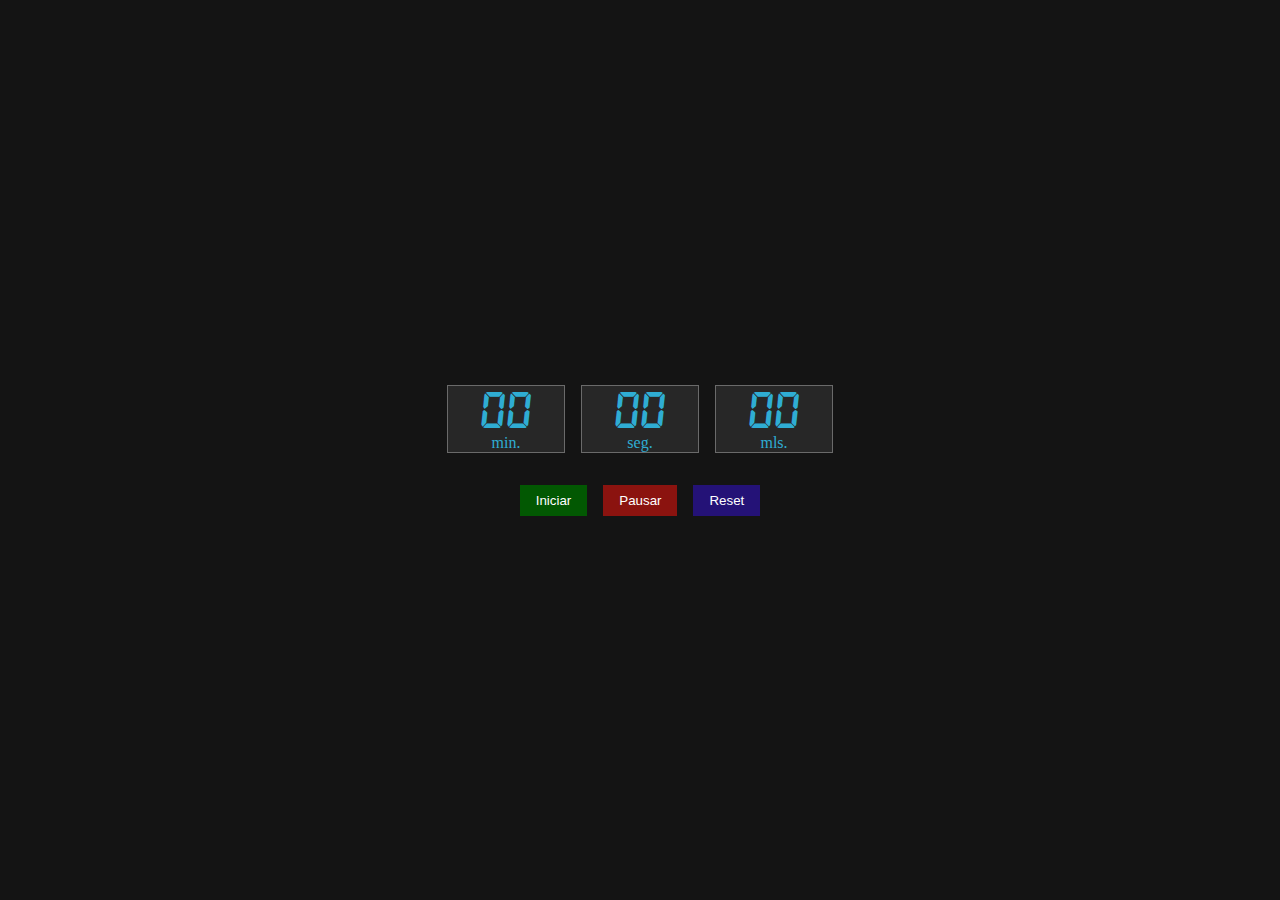
<file: index.html>
<!DOCTYPE html>
<html lang="pr-BR">
<head>
    <meta charset="UTF-8">
    <meta http-equiv="X-UA-Compatible" content="IE=edge">
    <meta name="viewport" content="width=device-width, initial-scale=1.0">
    <link rel="stylesheet" href="style.css">
    <title>Document</title>
</head>
<body>
    <div class="container">
        <div class="contador__container">
            <div class="contador__dig">
                <span id="contador-m" class="contador__dig--num">00</span>
                <span class="contador__legenda">min.</span>
            </div>
            <div class="contador__dig">
                <span id="contador-s" class="contador__dig--num">00</span>
                <span class="contador__legenda">seg.</span>
            </div>
            <div class="contador__dig">
                <span id="contador-mls" class="contador__dig--num">00</span>
                <span class="contador__legenda">mls.</span>
            </div>     
        </div>
        <div class="container-btn">
            <button id="btn-start" class="btn">Iniciar</button>
            <button id="btn-pause" class="btn">Pausar</button>
            <button id="btn-reset" class="btn">Reset</button>
        </div>
    </div>
    <script src="java2.js"></script>
</body>
</html>
</file>
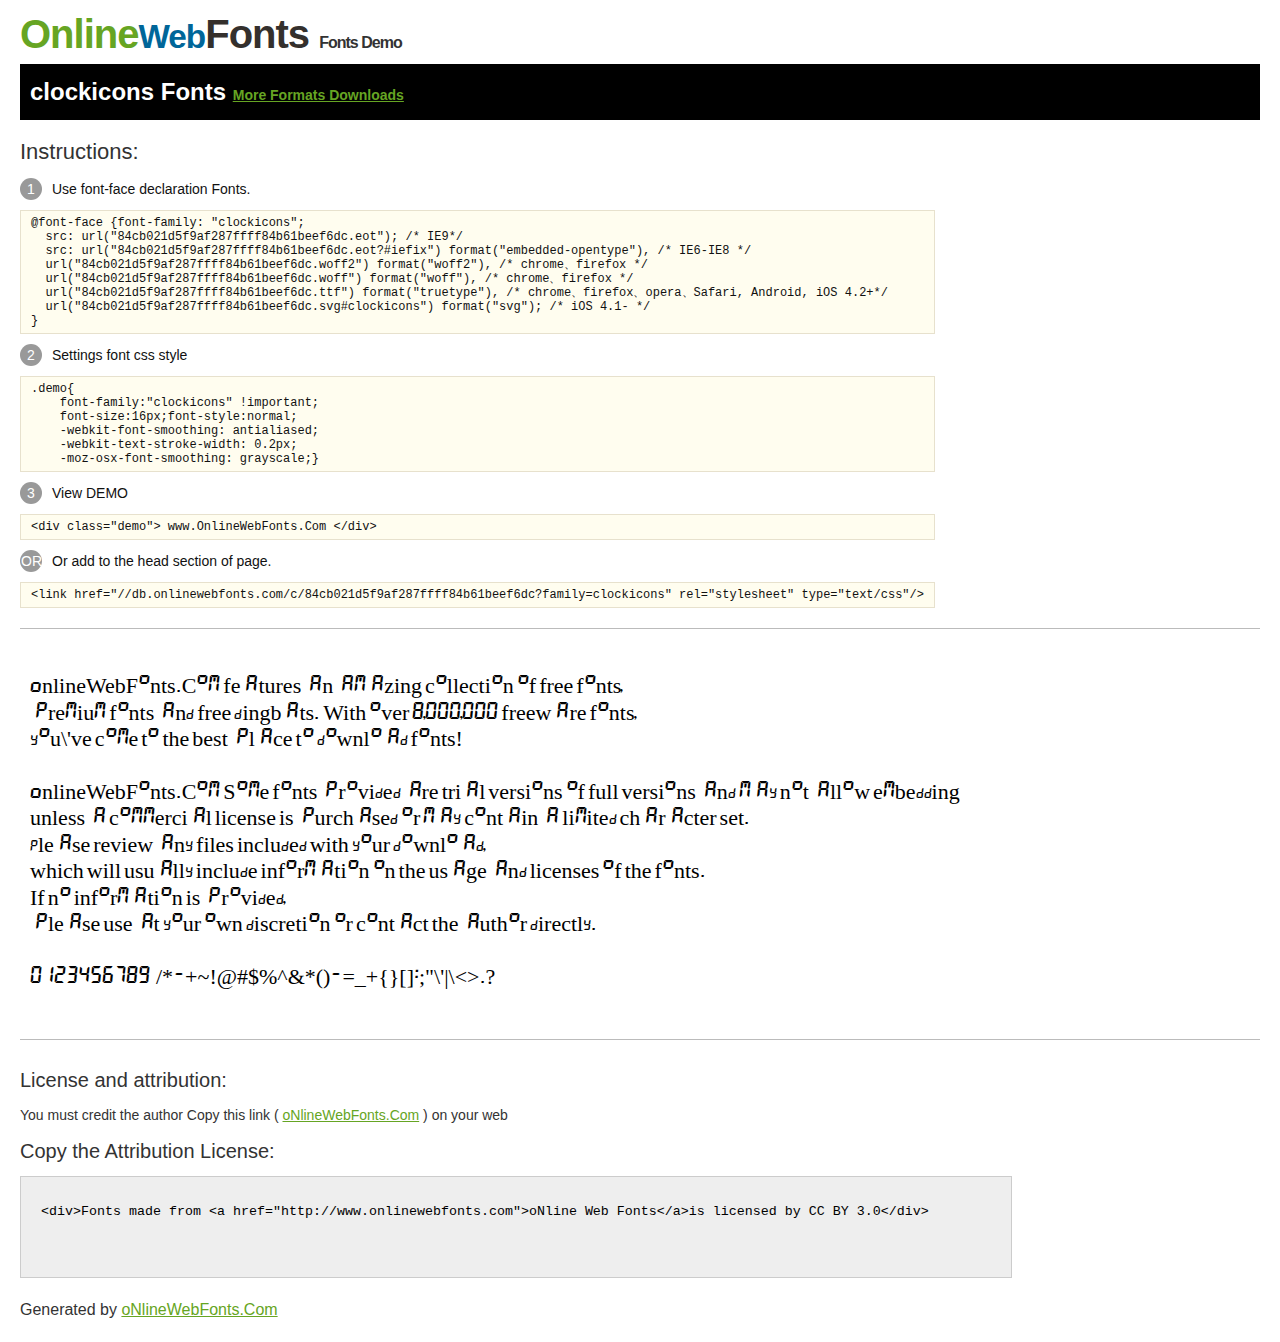
<file: fonts/Demo.html>
<!DOCTYPE html>
<html>
<head>
<meta charset="utf-8"/>
<title>clockicons Font - OnlineWebFonts.COM</title>
<style type="text/css">
@font-face {font-family: "clockicons";
  src: url("84cb021d5f9af287ffff84b61beef6dc.eot"); /* IE9*/
  src: url("84cb021d5f9af287ffff84b61beef6dc.eot?#iefix") format("embedded-opentype"), /* IE6-IE8 */
  url("84cb021d5f9af287ffff84b61beef6dc.woff2") format("woff2"), /* chrome、firefox */
  url("84cb021d5f9af287ffff84b61beef6dc.woff") format("woff"), /* chrome、firefox */
  url("84cb021d5f9af287ffff84b61beef6dc.ttf") format("truetype"), /* chrome、firefox、opera、Safari, Android, iOS 4.2+*/
  url("84cb021d5f9af287ffff84b61beef6dc.svg#clockicons") format("svg"); /* iOS 4.1- */
}
*{margin:0;padding:0;list-style:none;}pre{border:solid 1px #e7e1cd;background-color:#fffdef;overflow:auto;font-size:12px;line-height:14px;margin-top:10px;margin-right:0;margin-bottom:10px;margin-left:0;padding-top:5px;padding-right:10px;padding-bottom:5px;padding-left:10px;}.demo pre{color:#000;line-height: 1.2em;font-family:"clockicons"!important;font-size:22px;background-color:#FFF;border-top-width:0px;border-right-width:0px;border-bottom-width:0px;border-left-width:0px;}body{font-family:sans-serif;line-height:1.5;font-size:16px;padding:20px;color:#333;}:hover,:before,:after{-webkit-transition:all 0.1s ease-in;-moz-transition:all 0.1s ease-in;-ms-transition:all 0.1s ease-in;-o-transition:all 0.1s ease-in;transition:all 0.1s ease-in;}*{-moz-box-sizing:border-box;-webkit-box-sizing:border-box;box-sizing:border-box;margin:0;padding:0;}a{color:#66A523;}h1.logo{font-size:40px;letter-spacing:-1px;margin-top:-16px;}h1.logo strong{font-size:16px;font-family:sans-serif;color:#333;}h1.logo a{color:#34302d;text-decoration:none;}h1.logo a span{color:#66A523;}h1.logo a small{color:#006699;}.info{float:left;font-size:14px;margin-top:15px;}.info ul{margin-left:0px;color:#111;margin-bottom:20px;}.info .exs{font-size:12px;color:#666;margin-left:35px;display:block;}.info ul li{margin-top:10px;list-style:none;}.info .numno{color:#fff;border-radius:20px;padding:1px;display:inline-block;width:22px;height:22px;text-align:center;margin-right:10px;background-color:#999999;}.info ul strong{font-weight:normal;color:#000;}.info .inst{font-size:22px;margin-bottom:10px;}.demo{float:left;width:100%;height:auto;border-top-width:1px;border-top-style:solid;border-top-color:#bbb;border-bottom-width:1px;border-bottom-style:solid;border-bottom-color:#bbb;padding-bottom:10px;}.demo .demo_svg{float:left;height:auto;width:100px;margin-right:5px;margin-left:5px;margin-bottom:10px;}.demo .demo_svg i{float:left;height:80px;width:80px;text-align:center;font-size:40px;margin-left:10px;line-height:80px;color:#777;}.demo .demo_svg .code{float:left;height:20px;width:100%;overflow:hidden;text-align:center;line-height:20px;font-size:11px;color:#666;}.demo .demo_svg .txt{float:left;height:20px;width:100%;font-size:11px;text-align:center;white-space:nowrap;overflow:hidden;line-height:20px;}.demo .demo_svg:hover i{font-size:60px;color:#333;}.by{padding-top:15px;float:left;width:100%;margin-top:10px;margin-right:0;margin-bottom:10px;margin-left:0;}.by{margin-bottom:10px;font-size:20px;}.by .attr{font-size:14px;color:#333;padding-top:10px;padding-bottom:10px;}textarea{width:80%;height:auto;border:1px solid #CCC;resize:none;background:#EEE;padding:20px;float:left;margin-top:10px;line-height:30px;}#footer{float:left;width:100%;margin-top:10px;padding-bottom:20px;}h2{background-color:#000;padding-top:10px;padding-bottom:10px;padding-left:10px;color:#FFF;}
</style>
</head>
<body>
<h1 class="logo"> <a href="http://www.onlinewebfonts.com/"> <span>Online</span><small>Web</small>Fonts</a> <strong>Fonts Demo</strong></h1>
<h2>
clockicons Fonts <a style="font-size:14px;" href="http://www.onlinewebfonts.com/download/84cb021d5f9af287ffff84b61beef6dc" target="_blank">More Formats Downloads</a></h2>
<div class="info">
  <div class="inst">Instructions:</div>
  <ul>
    <li>
      <p> <span class="numno">1</span>Use font-face declaration Fonts.<br />
        <span class="exs">
        <pre>
@font-face {font-family: "clockicons";
  src: url("84cb021d5f9af287ffff84b61beef6dc.eot"); /* IE9*/
  src: url("84cb021d5f9af287ffff84b61beef6dc.eot?#iefix") format("embedded-opentype"), /* IE6-IE8 */
  url("84cb021d5f9af287ffff84b61beef6dc.woff2") format("woff2"), /* chrome、firefox */
  url("84cb021d5f9af287ffff84b61beef6dc.woff") format("woff"), /* chrome、firefox */
  url("84cb021d5f9af287ffff84b61beef6dc.ttf") format("truetype"), /* chrome、firefox、opera、Safari, Android, iOS 4.2+*/
  url("84cb021d5f9af287ffff84b61beef6dc.svg#clockicons") format("svg"); /* iOS 4.1- */
}
</pre>
      </span> 
    </li>
    <li>
      <p> <span class="numno">2</span>Settings font css style <br />
      <span class="exs">
<pre>
.demo{
    font-family:"clockicons" !important;
    font-size:16px;font-style:normal;
    -webkit-font-smoothing: antialiased;
    -webkit-text-stroke-width: 0.2px;
    -moz-osx-font-smoothing: grayscale;}
</pre>
      </span> 
    </li>
    <li>
      <p> <span class="numno">3</span>View DEMO <br />
      <span class="exs"><pre>
&lt;div class="demo"&gt; www.OnlineWebFonts.Com &lt;/div&gt;
</pre></span> 
    </li>
    <li>
      <p> <span class="numno">OR</span>Or add to the head section of page. <br />
      <span class="exs"><pre>
&lt;link href="//db.onlinewebfonts.com/c/84cb021d5f9af287ffff84b61beef6dc?family=clockicons" rel="stylesheet" type="text/css"/&gt;
</pre></span> 
    </li>
  </ul>
</div>
<div class="demo">
<pre>

OnlineWebFonts.Com features an amazing collection of free fonts,
premium fonts and free dingbats. With over 8,000,000 freeware fonts, 
you\'ve come to the best place to download fonts! 

OnlineWebFonts.Com Some fonts provided are trial versions of full versions and may not allow embedding 
unless a commercial license is purchased or may contain a limited character set. 
Please review any files included with your download, 
which will usually include information on the usage and licenses of the fonts. 
If no information is provided, 
please use at your own discretion or contact the author directly. 

0123456789  /*-+~!@#$%^&*()-=_+{}[]:;"\'|\<>.?

</pre>
</div>

<div class="by">
<div class="by_title">License and attribution:</div>
<div class="attr">You must credit the author Copy this link ( <a href="http://www.onlinewebfonts.com" target="_blank">oNlineWebFonts.Com</a> ) on your web </div><div class="usetitle">Copy the Attribution License:</div>
<textarea onclick="this.focus();this.select();">&lt;div&gt;Fonts made from &lt;a href="http://www.onlinewebfonts.com"&gt;oNline Web Fonts&lt;/a&gt;is licensed by CC BY 3.0&lt;/div&gt;</textarea>
</div>
<div id="footer">
    <div>Generated by <a href="http://www.onlinewebfonts.com" target="_blank">oNlineWebFonts.Com</a></div>
</div>
</body>
</html>
</file>
<file: style.css>
@font-face {
    font-family: clockicons;
    src: url('fonts/84cb021d5f9af287ffff84b61beef6dc.ttf');
}

*{    
    padding: 0;
    margin: 0;
    box-sizing: border-box;
}

.container{
    background: rgb(20, 20, 20);
    color: rgb(47, 173, 211);
    width: 100vw;
    height: 100vh;
    display: flex;
    flex-direction: column;
    justify-content: center;
    align-items: center;
    row-gap: 2rem;
}

.contador__container{
    display: flex;
    flex-wrap: wrap;
    gap: 1rem;
    justify-content: center;
    column-gap: 1rem;
}

.contador__dig{
    display: flex;
    flex-direction: column;
    justify-content: center;
    align-items: center;
    background: rgb(39, 39, 39);
    padding: 0rem 2rem;
    border: 1px solid rgba(255, 255, 255, 0.315);
    /* box-shadow: 3px 3px 10px rgba(252, 252, 252, 0.355); */
}

.contador__dig--num{
    font-family: clockicons;
    font-size: 3rem;
}

.container-btn{
    display: flex;
    flex-wrap: wrap;
    justify-content: center;
    gap: 1rem;
    /* min-width: 500px; */
}

.btn{
    padding: 0.5rem 1rem;
    cursor: pointer;
    color: white;
    outline: none;
    border: none;
}

.btn:hover{
    box-shadow: 0px 0px 5px rgba(252, 252, 248, 0.288);
}

#btn-start{
    background: rgb(2, 88, 2);
}
#btn-pause{
    background: rgb(139, 19, 15);
}
#btn-reset{
    background: rgb(36, 18, 119);
}
</file>
